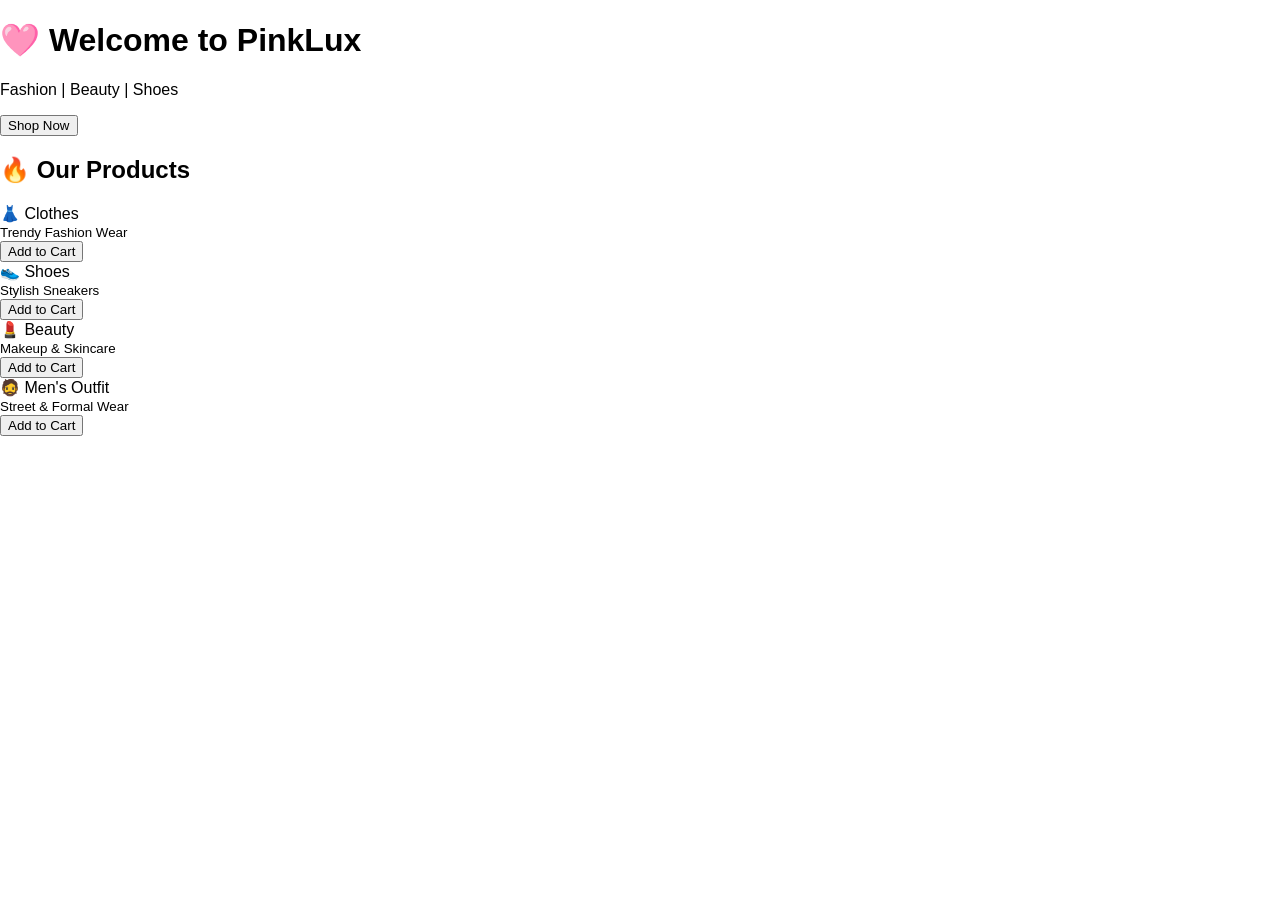
<file: index.html>
<!DOCTYPE html>
<html>
<head>
<title>PinkLux</title>
</head>
<body>
<h1>🩷 Welcome to PinkLux</h1>
<p>Fashion | Beauty | Shoes</p>
<button>Shop Now</button>
</body>
</html>
<section class="products">

  <h2>🔥 Our Products</h2>

  <div class="grid">

    <div class="card">
      👗 Clothes<br>
      <small>Trendy Fashion Wear</small><br>
      <button>Add to Cart</button>
    </div>

    <div class="card">
      👟 Shoes<br>
      <small>Stylish Sneakers</small><br>
      <button>Add to Cart</button>
    </div>

    <div class="card">
      💄 Beauty<br>
      <small>Makeup & Skincare</small><br>
      <button>Add to Cart</button>
    </div>

    <div class="card">
      🧔 Men's Outfit<br>
      <small>Street & Formal Wear</small><br>
      <button>Add to Cart</button>
    </div>

  </div>

</section>
<link rel="stylesheet" href="style.css">
</file>
<file: style.css>
body {
  margin: 0;
  font-family: Arial;
}

/* HERO BANNER */
.hero {
  height: 100vh;
  background-image: url("https://images.unsplash.com/photo-1520975916090-3105956dac38");
  background-size: cover;
  background-position: center;
  display: flex;
  justify-content: center;
  align-items: center;
}

/* DARK PINK OVERLAY */
.overlay {
  background: rgba(255, 46, 147, 0.6);
  padding: 30px;
  border-radius: 15px;
  text-align: center;
  color: white;
}

.hero h1 {
  font-size: 40px;
}

.hero button {
  padding: 10px 20px;
  border: none;
  background: white;
  color: #ff2e93;
  border-radius: 20px;
  cursor: pointer;
}
</file>
